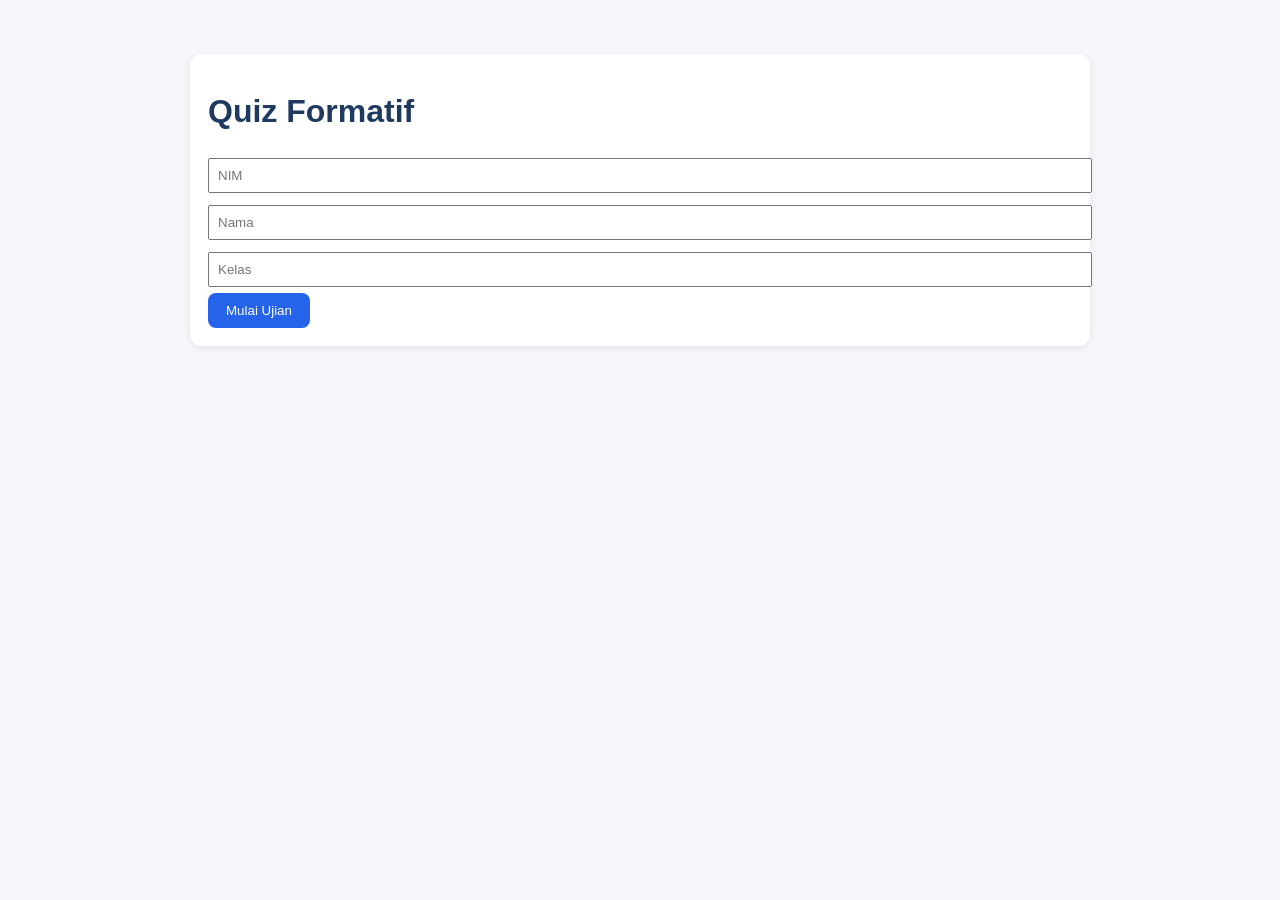
<file: index.html>
<!DOCTYPE html><html lang='id'><head><meta charset='UTF-8'><title>Login Quiz</title><link rel='stylesheet' href='styles.css'></head><body><div class='card'><h1>Quiz Formatif</h1><input id='nim' placeholder='NIM'><input id='nama' placeholder='Nama'><input id='kelas' placeholder='Kelas'><button onclick='mulai()'>Mulai Ujian</button></div><script>function mulai(){const d={nim:nim.value,nama:nama.value,kelas:kelas.value};if(!d.nim||!d.nama)return alert('Lengkapi identitas');sessionStorage.setItem('mhs',JSON.stringify(d));location='quiz.html';}</script></body></html>
</file>
<file: styles.css>
body{font-family:Arial,sans-serif;max-width:900px;margin:24px auto;padding:16px;background:#f5f7fb}h1,h2{color:#1f3a5f}.card{background:#fff;padding:18px;border-radius:12px;margin:14px 0;box-shadow:0 2px 8px rgba(0,0,0,.08)}button{background:#2563eb;color:#fff;border:none;padding:10px 18px;border-radius:8px;cursor:pointer}.opt{display:block;margin:8px 0}.top{display:flex;justify-content:space-between;align-items:center}table{width:100%;border-collapse:collapse}th,td{padding:8px;border-bottom:1px solid #ddd}input{padding:8px;width:100%;margin:6px 0}
</file>
